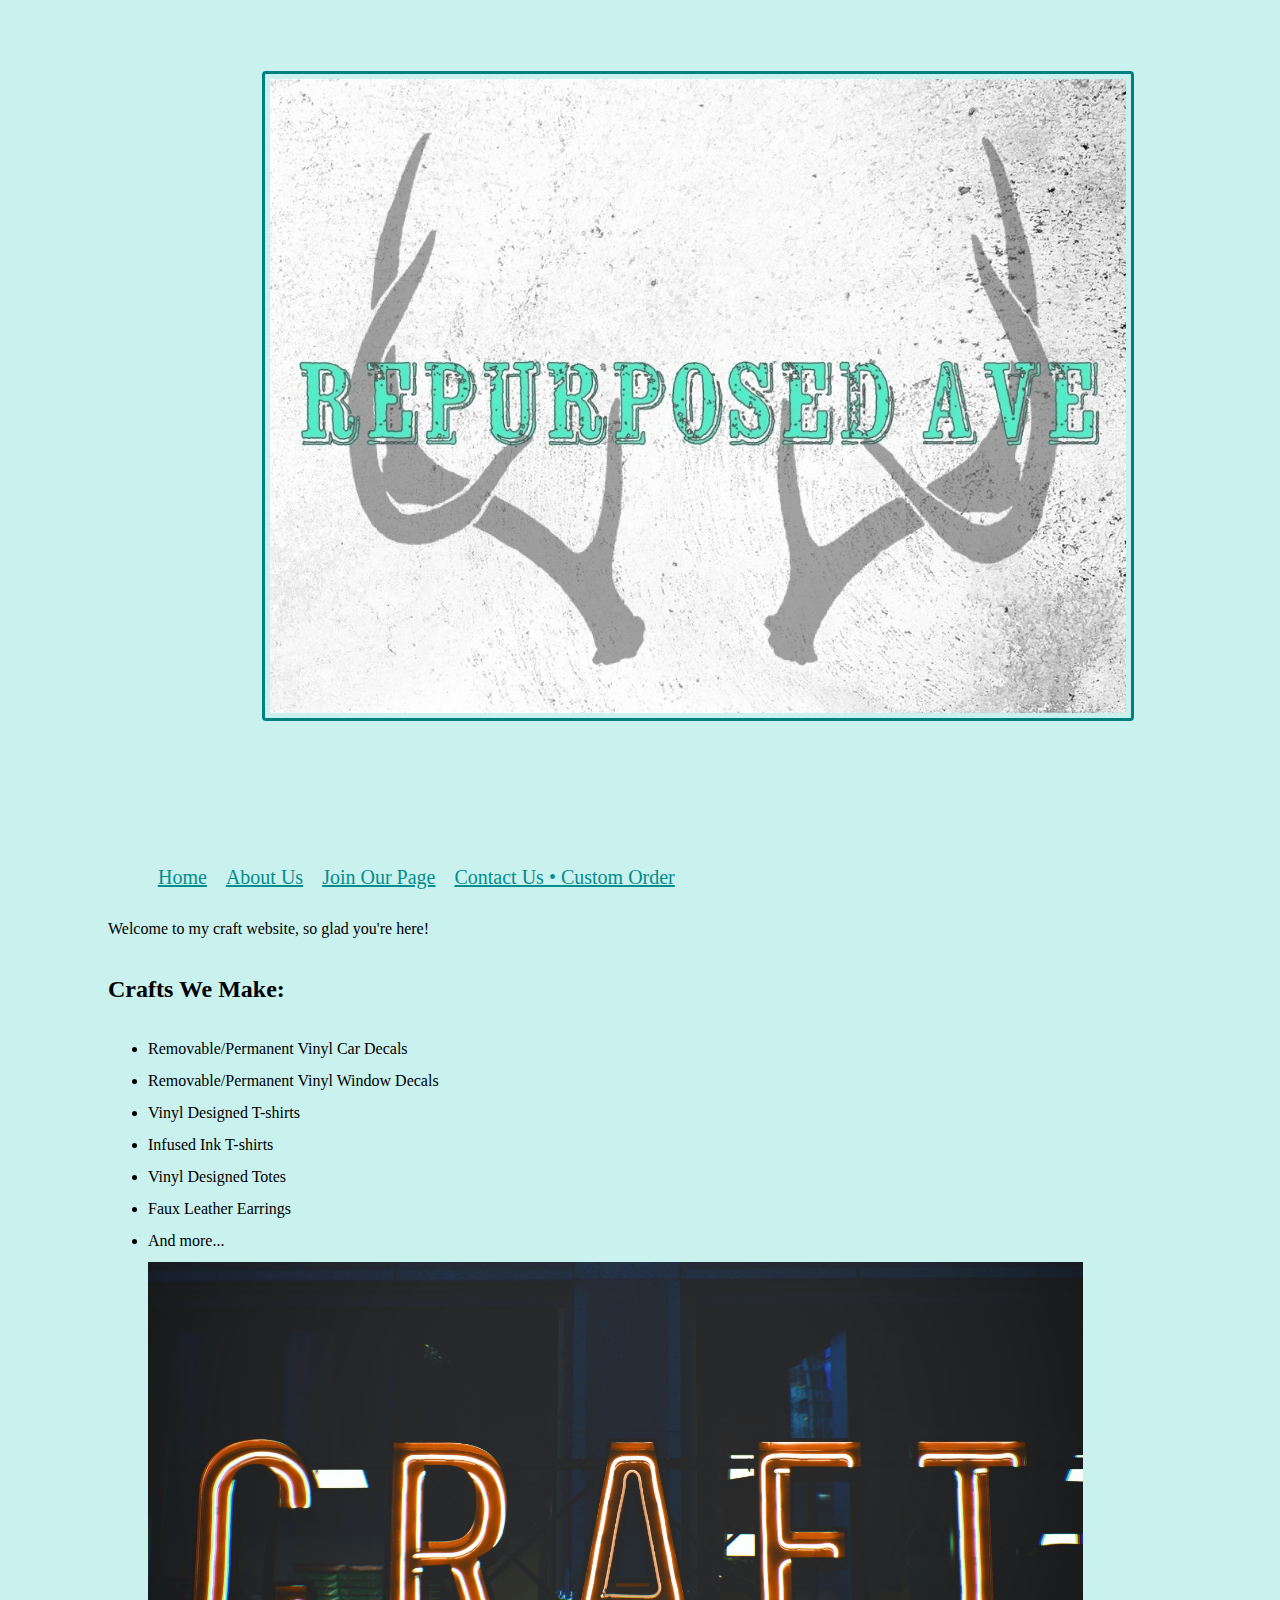
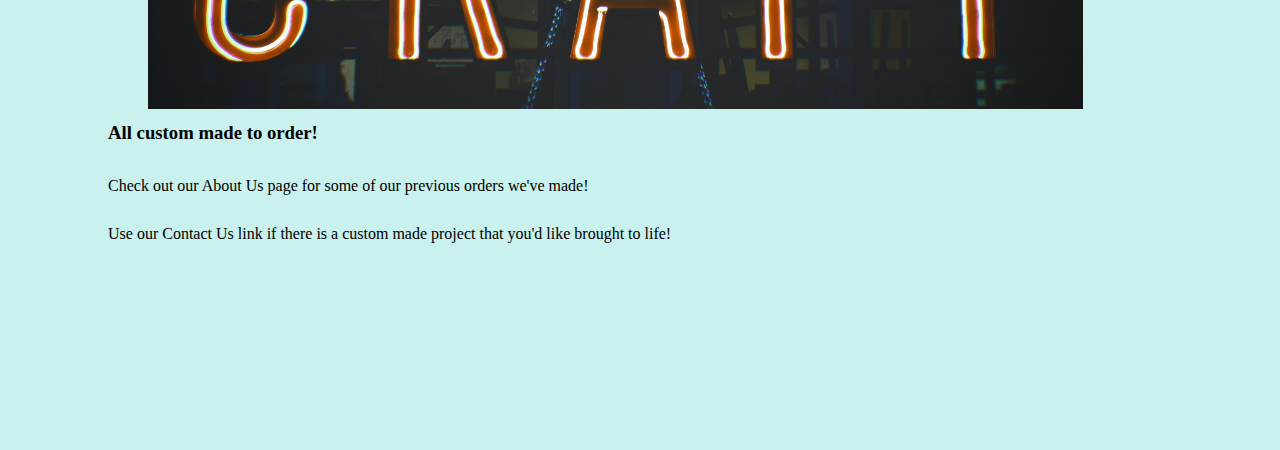
<file: Web Design/Index.html>
<!DOCTYPE html>
<html lang="en">
<head>
  <meta charset="UTF-8">
  <meta name="viewport" content="width=device-width, initial-scale=1.0">
  <title>Web Design - Final Project</title>
  <link rel="stylesheet" href="style.css">
</head>
<body>
  <h1 id="hh1"><img src="Website Images/RepurposedAveLogo.jpg" class="photo1" alt="photo1"></h1>
   
  <nav id="pages">
   <ul>
    <a href="Index.html" class="navigation">Home</a>
    <a href="About.html" class="navigation">About Us</a>
    <a href="Join.html" class="navigation">Join Our Page</a>
    <a href="ContactUs.html" class="navigation">Contact Us • Custom Order</a>
  </ul> 
  </nav>

   <p>Welcome to my craft website, so glad you're here!</p>

    
  <h2 id="crafts">Crafts We Make:</h2>
    <ul>
     <li>Removable/Permanent Vinyl Car Decals</li>
     <li>Removable/Permanent Vinyl Window Decals</li>
     <li>Vinyl Designed T-shirts</li>
     <li>Infused Ink T-shirts</li>
     <li>Vinyl Designed Totes</li>
     <li>Faux Leather Earrings</li>
     <li>And more...</li>
     <img src="Website Images/craftimage.jpg" class="photo2" alt="photo2">
    </ul>
  
  <h3 id="crafts2">All custom made to order!</h3>
   <p>Check out our About Us page for some of our previous orders we've made!</p>
   <p class="bottom">Use our Contact Us link if there is a custom made project that you'd like brought to life!</p>

</body>
</html>
</file>
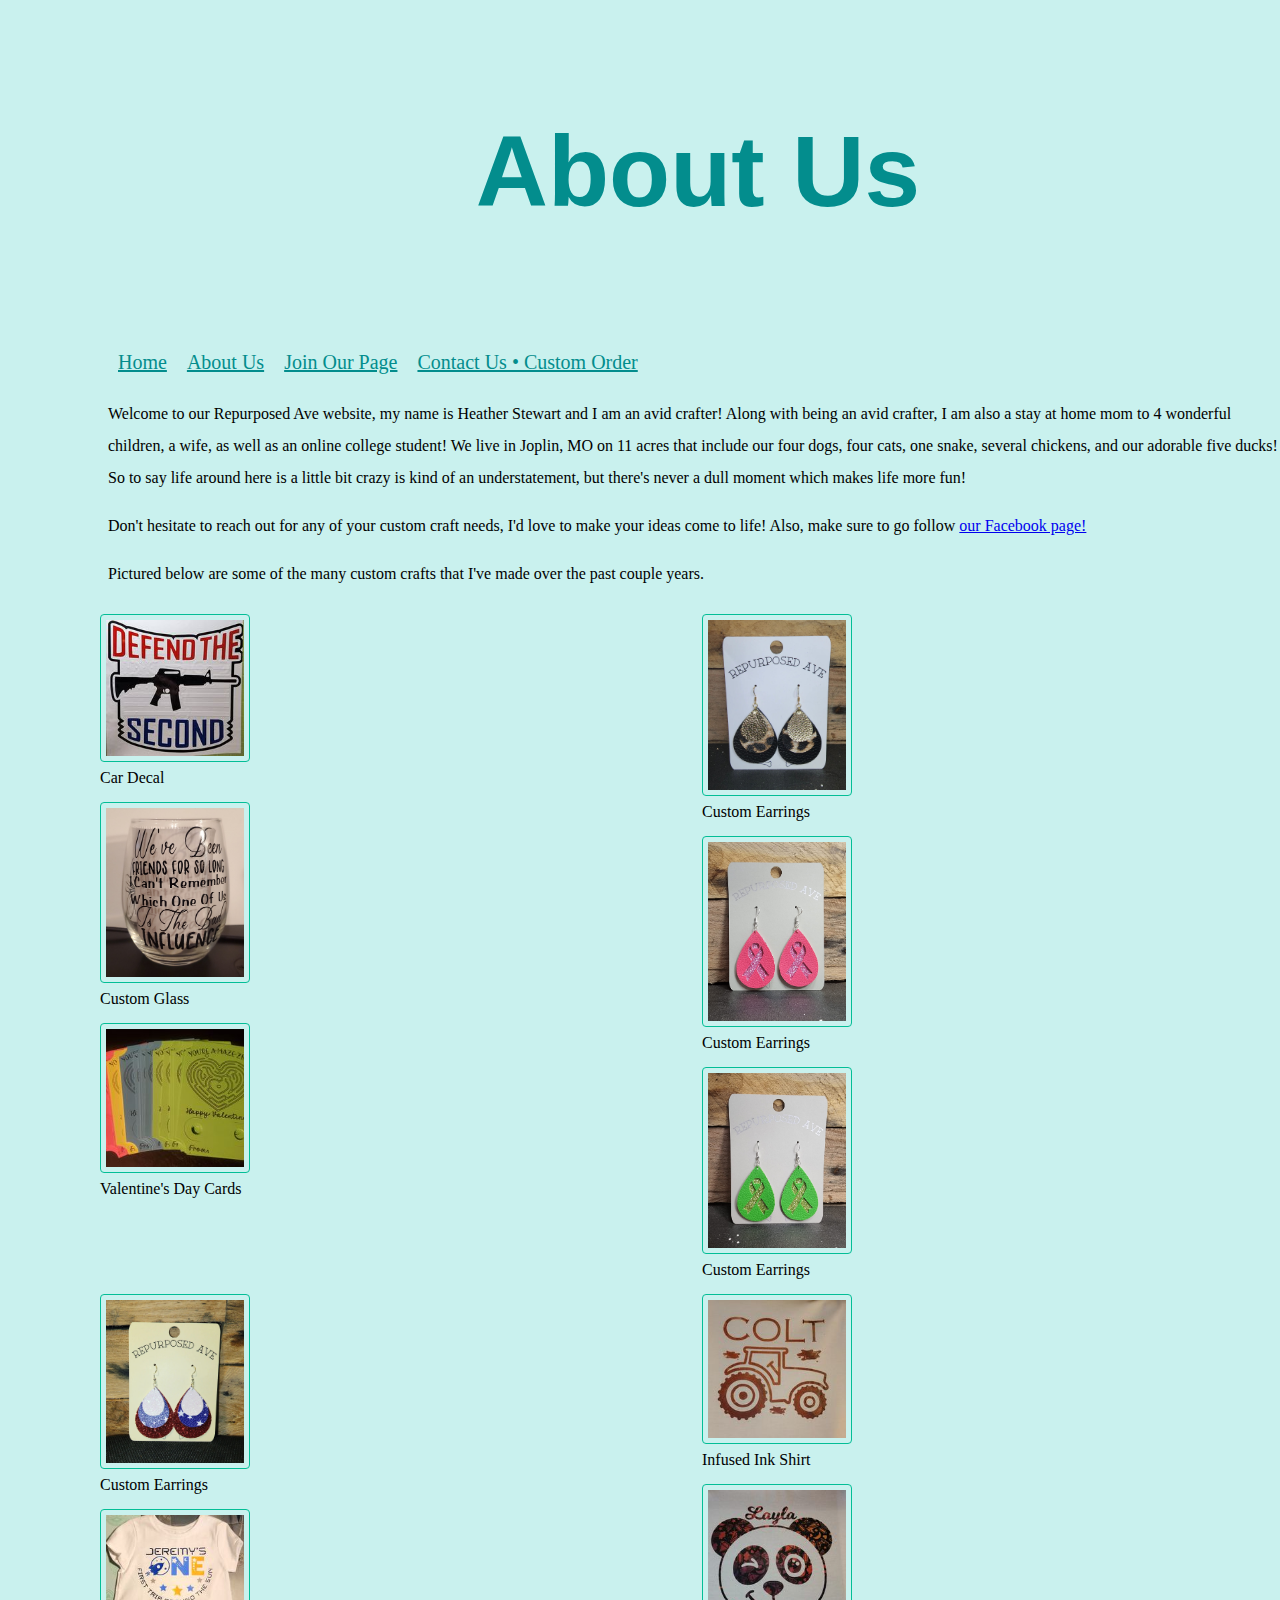
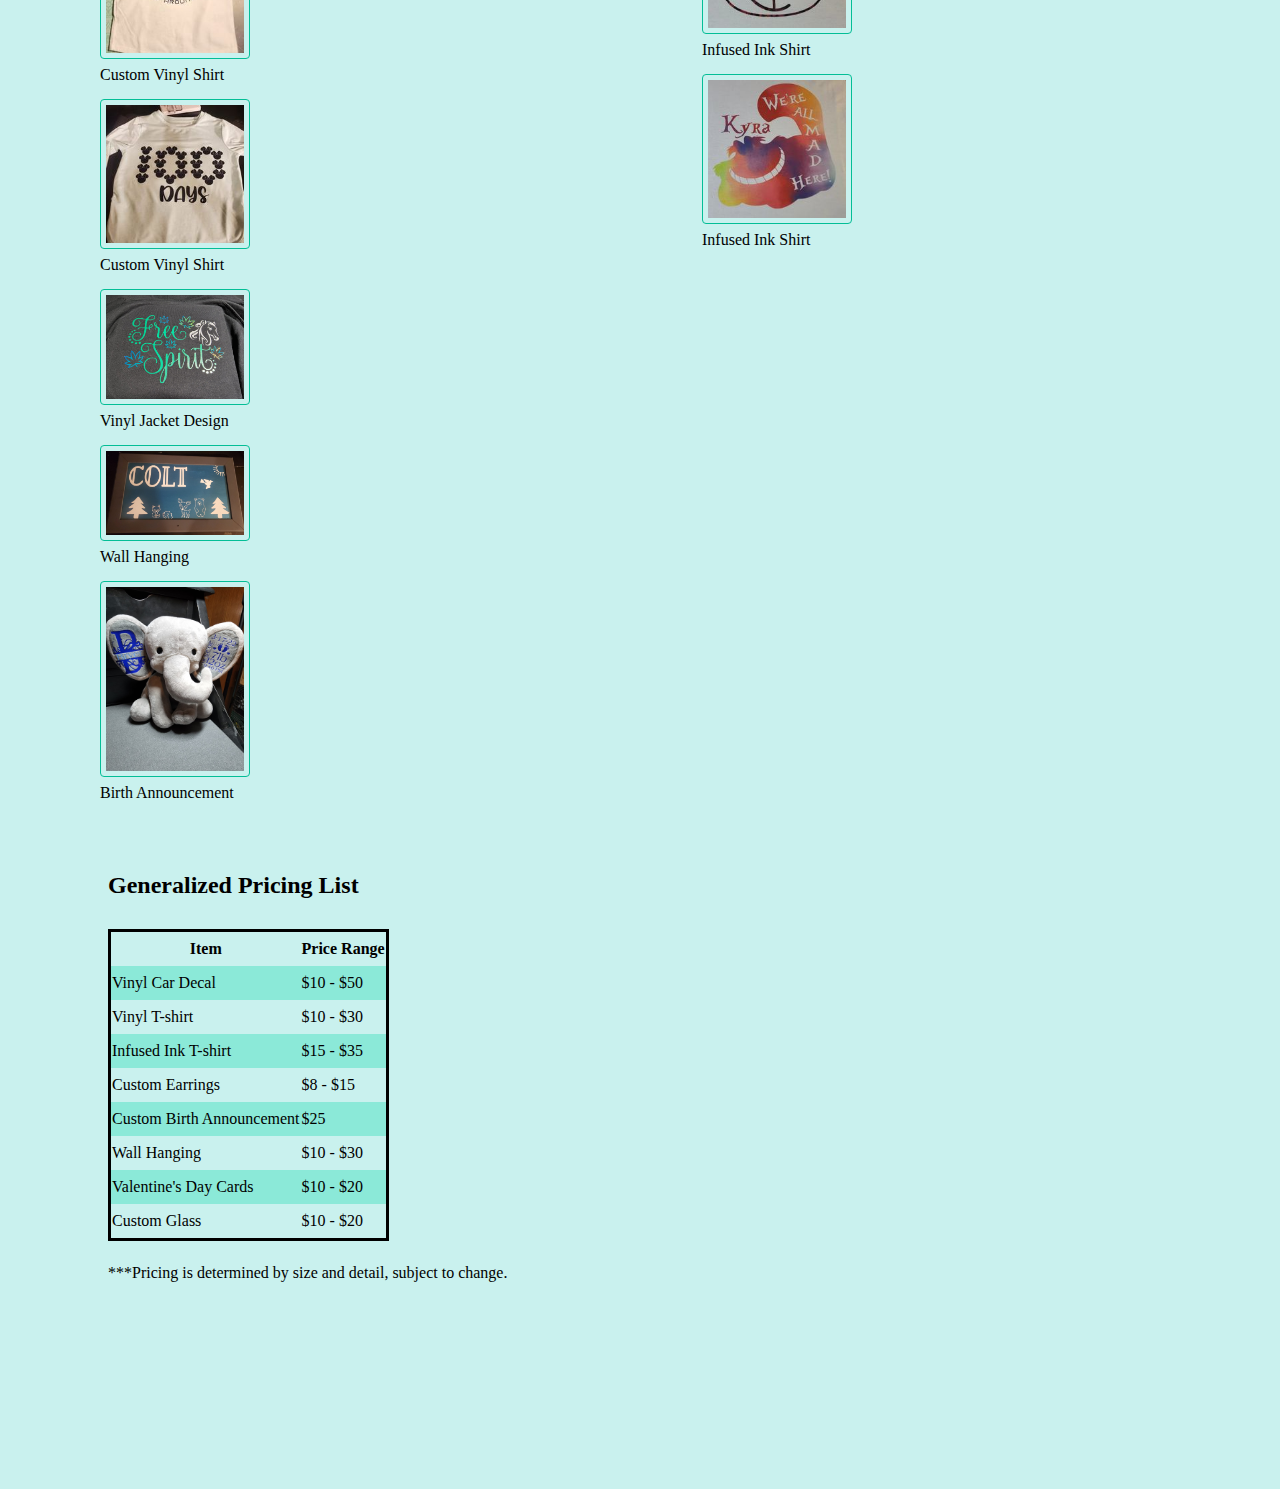
<file: Web Design/About.html>
<!DOCTYPE html>
<html lang="en">
<head>
  <meta charset="UTF-8">
  <meta name="viewport" content="width=device-width, initial-scale=1.0">
  <title>Web Design - Final Project</title>
  <link rel="stylesheet" href="style.css">
</head>
<body>
  <h1 id="hh1">About Us</h1>
  
  <nav id="pages" class="pages">
    <a href="Index.html" class="navigation">Home</a>
    <a href="About.html" class="navigation">About Us</a>
    <a href="Join.html" class="navigation">Join Our Page</a>
    <a href="ContactUs.html" class="navigation">Contact Us • Custom Order</a>
  </nav>

      <p class="about">Welcome to our Repurposed Ave website, my name is Heather Stewart and I am an avid crafter! Along with being an avid crafter, I am also a stay
        at home mom to 4 wonderful children, a wife, as well as an online college student! We live in Joplin, MO on 11 acres that include our four dogs, four cats, one snake, 
        several chickens, and our adorable five ducks! So to say life around here is a little bit crazy is kind of an understatement, but there's never a dull moment which makes life more fun!
      </p>
      <p>Don't hesitate to reach out for any of your custom craft needs, I'd love to make your ideas come to life! Also, make sure to go follow <a target="_blank" href="https://www.facebook.com/RepurposedAve">our Facebook page!</a></p>
      <p>Pictured below are some of the many custom crafts that I've made over the past couple years.</p>

      <div class="row">
        <div class="column">
          <img src="Website Images/CarDecalDesign1.jpg" class="image3"><figcaption>Car Decal</figcaption>
          <img src="Website Images/CustomGlass.jpg" class="image3"><figcaption>Custom Glass</figcaption>
          <img src="Website Images/CustomValentine'sDayCards.jpg" class="image3"><figcaption>Valentine's Day Cards</figcaption>
        </div>
        <div class="column">
          <img src="Website Images/CustomEarrings1.jpg" class="image3"><figcaption>Custom Earrings</figcaption>
          <img src="Website Images/CustomEarrings2.jpg" class="image3"><figcaption>Custom Earrings</figcaption>
          <img src="Website Images/CustomEarrings3.jpg" class="image3"><figcaption>Custom Earrings</figcaption>
        </div>
        <div class="column">
          <img src="Website Images/CustomEarrings4.jpg" class="image3"><figcaption>Custom Earrings</figcaption>
          <img src="Website Images/CustomVinylShirt.jpg" class="image3"><figcaption>Custom Vinyl Shirt</figcaption>
          <img src="Website Images/VinylShirtDesign1.jpg" class="image3"><figcaption>Custom Vinyl Shirt</figcaption>
        </div>
        <div class="column">
          <img src="Website Images/InfusedInkShirtDesign.jpg" class="image3"><figcaption>Infused Ink Shirt</figcaption>
          <img src="Website Images/InfusedInkShirtDesign2.jpg" class="image3"><figcaption>Infused Ink Shirt</figcaption>
          <img src="Website Images/InfusedInkShirtDesign3.jpg" class="image3"><figcaption>Infused Ink Shirt</figcaption>
        </div>
        <div class="column">
          <img src="Website Images/Jacketdesign.jpg" class="image3"><figcaption>Vinyl Jacket Design</figcaption>
          <img src="Website Images/WallHanging.jpg" class="image3"><figcaption>Wall Hanging</figcaption>
          <img src="Website Images/CustomBirthAnnouncement.jpg" class="image3"><figcaption>Birth Announcement</figcaption>
        </div>
      </div>   
      &nbsp;
      &nbsp;
      &nbsp;
      &nbsp;
      &nbsp;
      &nbsp;
      &nbsp;
      <h2>Generalized Pricing List</h2>
      <table>
        <tr>
          <th>Item</th>
          <th>Price Range</th>
        </tr>
        <tr>
          <td>Vinyl Car Decal</td>
          <td>$10 - $50</td>
        </tr>
        <tr>
          <td>Vinyl  T-shirt</td>
          <td>$10 - $30</td>
        </tr>
        <tr>
          <td>Infused Ink  T-shirt</td>
          <td>$15 - $35</td>
        </tr>
        <tr>
          <td>Custom Earrings</td>
          <td>$8 - $15</td>
        </tr>
        <tr>
          <td>Custom Birth Announcement</td>
          <td>$25</td>
        </tr>
        <tr>
          <td>Wall Hanging</td>
          <td>$10 - $30</td>
        </tr>
        <tr>
          <td>Valentine's Day Cards</td>
          <td>$10 - $20</td>
        </tr>
        <tr>
          <td>Custom Glass</td>
          <td>$10 - $20</td>
        </tr>
      </table> 
      <p class="bottom2">***Pricing is determined by size and detail, subject to change.</p>

</body>
</html>
</file>
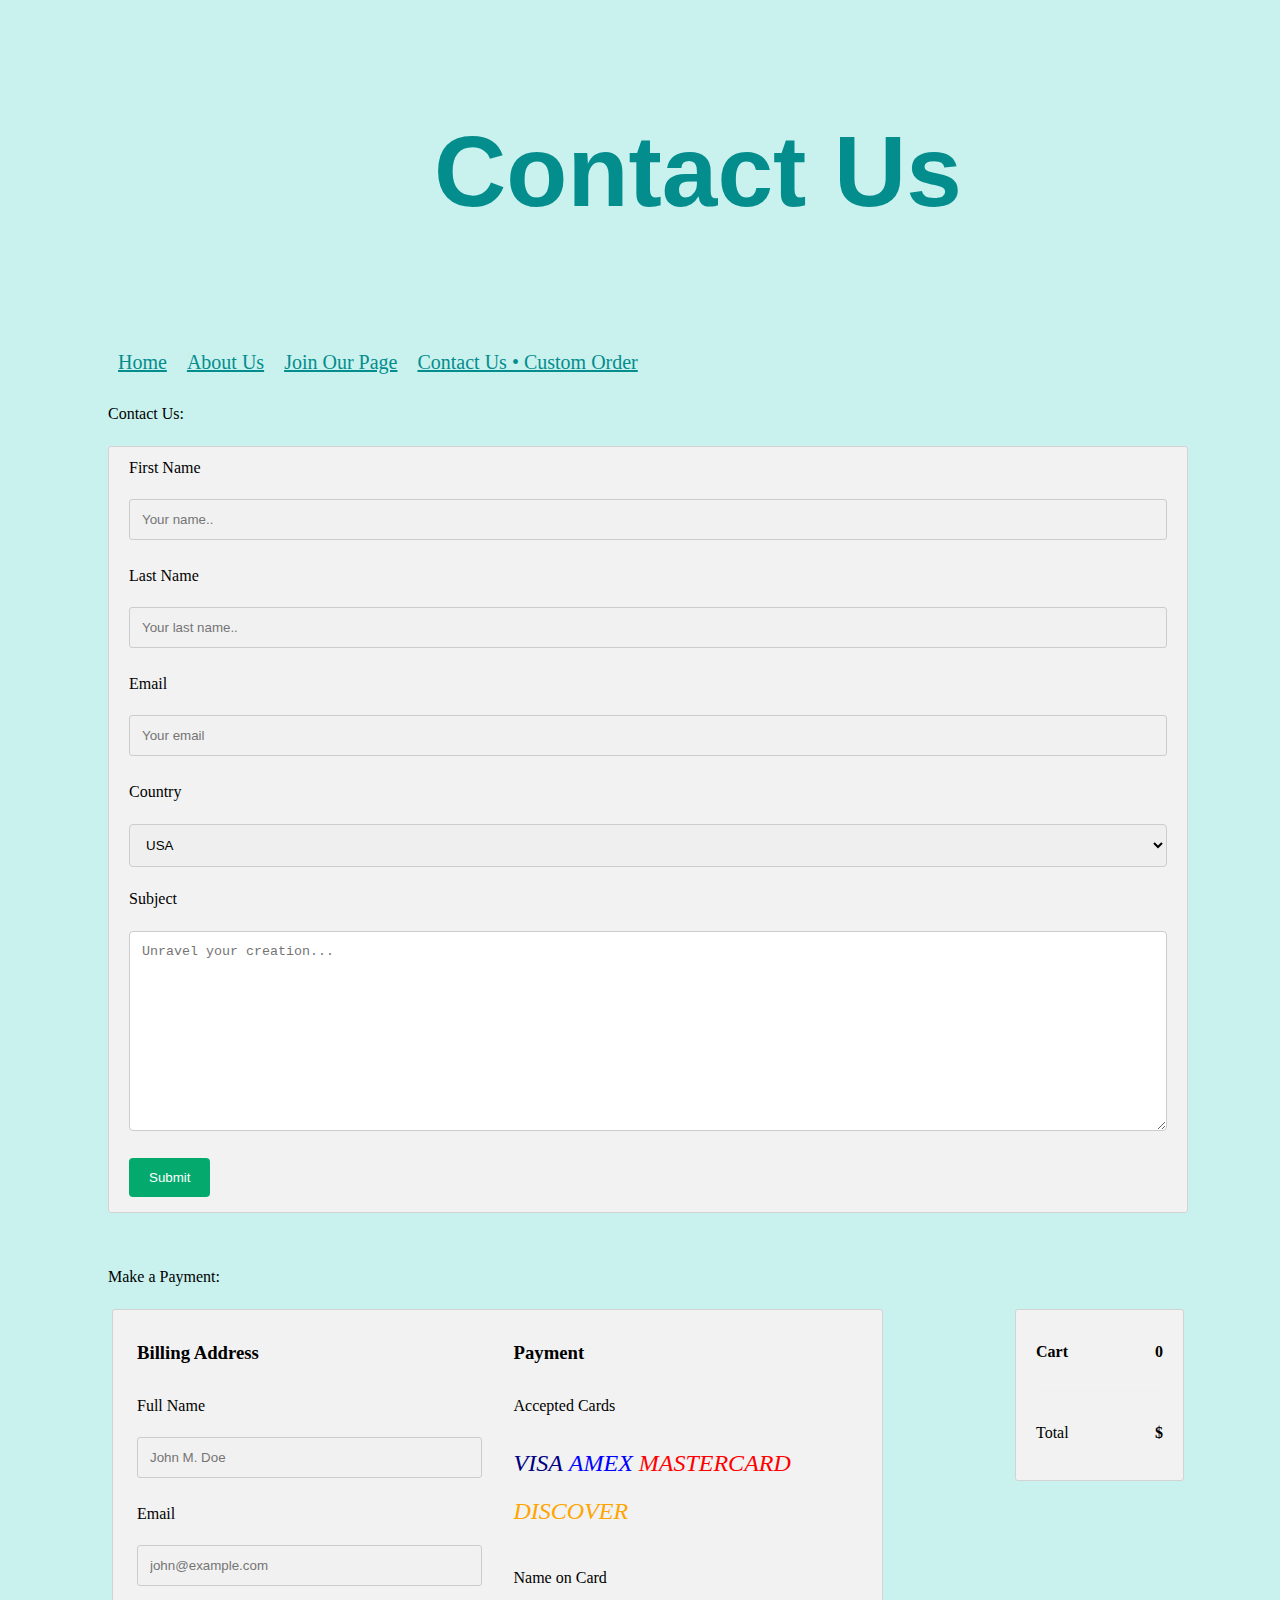
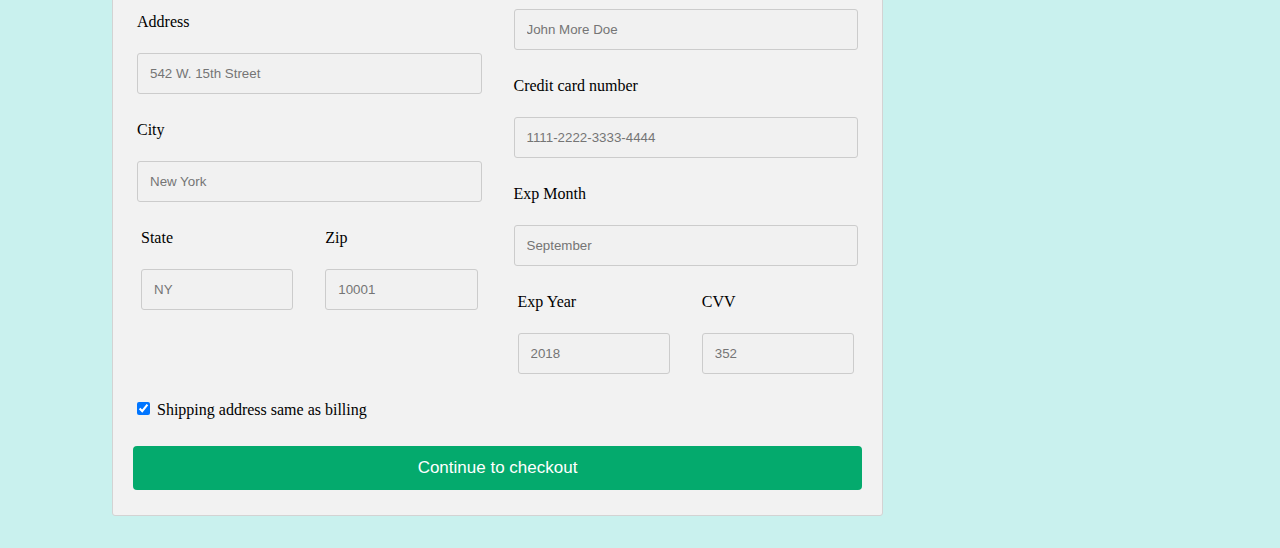
<file: Web Design/ContactUs.html>
<!DOCTYPE html>
<html lang="en">
<head>
  <meta charset="UTF-8">
  <meta name="viewport" content="width=device-width, initial-scale=1.0">
  <title>Web Design - Final Project</title>
  <link rel="stylesheet" href="style.css">
</head>
<body>
  <h1 id="hh1">Contact Us</h1>
  
  <nav id="pages" class="pages">
    <a href="Index.html" class="navigation">Home</a>
    <a href="About.html" class="navigation">About Us</a>
    <a href="Join.html" class="navigation">Join Our Page</a>
    <a href="ContactUs.html" class="navigation">Contact Us • Custom Order</a>
  </nav>

<p>Contact Us:</p>
  <div class="container">
    <form action="action_page.php">
  
      <label for="fname">First Name</label>
      <input type="text" id="fname" name="firstname" placeholder="Your name..">
  
      <label for="lname">Last Name</label>
      <input type="text" id="lname" name="lastname" placeholder="Your last name..">

      <label for="email">Email</label>
      <input type="text" id="email" name="email" placeholder="Your email">
  
      <label for="country">Country</label>
      <select id="country" name="country">
        <option value="usa">USA</option>
        <option value="australia">Australia</option>
        <option value="canada">Canada</option>
      </select>
  
      <label for="subject">Subject</label>
      <textarea id="subject" name="subject" placeholder="Unravel your creation..." style="height:200px"></textarea>
  
      <input type="submit" value="Submit">
  
    </form>
  </div> 
  &nbsp;
  &nbsp;
  &nbsp;
  &nbsp;
  &nbsp;
  &nbsp;
  &nbsp;
  &nbsp;

  <p>Make a Payment:</p>


  <div class="row">
    <div class="col-75">
      <div class="container">
        <form action="/action_page.php">
  
          <div class="row">
            <div class="col-50">
              <h3>Billing Address</h3>
              <label for="fname"><i class="fa fa-user"></i> Full Name</label>
              <input type="text" id="fname" name="firstname" placeholder="John M. Doe">
              <label for="email"><i class="fa fa-envelope"></i> Email</label>
              <input type="text" id="email" name="email" placeholder="john@example.com">
              <label for="adr"><i class="fa fa-address-card-o"></i> Address</label>
              <input type="text" id="adr" name="address" placeholder="542 W. 15th Street">
              <label for="city"><i class="fa fa-institution"></i> City</label>
              <input type="text" id="city" name="city" placeholder="New York">
  
              <div class="row">
                <div class="col-50">
                  <label for="state">State</label>
                  <input type="text" id="state" name="state" placeholder="NY">
                </div>
                <div class="col-50">
                  <label for="zip">Zip</label>
                  <input type="text" id="zip" name="zip" placeholder="10001">
                </div>
              </div>
            </div>
  
            <div class="col-50">
              <h3>Payment</h3>
              <label for="fname">Accepted Cards</label>
              <div class="icon-container">
                <i class="fa fa-cc-visa" style="color:navy;">VISA</i>
                <i class="fa fa-cc-amex" style="color:blue;">AMEX</i>
                <i class="fa fa-cc-mastercard" style="color:red;">MASTERCARD</i>
                <i class="fa fa-cc-discover" style="color:orange;">DISCOVER</i>
              </div>
              <label for="cname">Name on Card</label>
              <input type="text" id="cname" name="cardname" placeholder="John More Doe">
              <label for="ccnum">Credit card number</label>
              <input type="text" id="ccnum" name="cardnumber" placeholder="1111-2222-3333-4444">
              <label for="expmonth">Exp Month</label>
              <input type="text" id="expmonth" name="expmonth" placeholder="September">
  
              <div class="row">
                <div class="col-50">
                  <label for="expyear">Exp Year</label>
                  <input type="text" id="expyear" name="expyear" placeholder="2018">
                </div>
                <div class="col-50">
                  <label for="cvv">CVV</label>
                  <input type="text" id="cvv" name="cvv" placeholder="352">
                </div>
              </div>
            </div>
  
          </div>
          <label>
            <input type="checkbox" checked="checked" name="sameadr"> Shipping address same as billing
          </label>
          <input type="submit" value="Continue to checkout" class="btn">
        </form>
      </div>
    </div>
  
    <div class="col-25">
      <div class="container">
        <h4>Cart
          <span class="price" style="color:black">
            <i class="fa fa-shopping-cart"></i>
            <b>0</b>
          </span>
        </h4>
        <p><a href="#"></a> <span class="price"></span></p>
        <p><a href="#"></a> <span class="price"></span></p>
        <p><a href="#"></a> <span class="price"></span></p>
        <p><a href="#"></a> <span class="price"></span></p>
        <hr>
        <p>Total <span class="price" style="color:black"><b>$</b></span></p>
      </div>
    </div>
    &nbsp;
    &nbsp;
    &nbsp;
    &nbsp;
    &nbsp;
</div> 

  

</body>
</html>
</file>
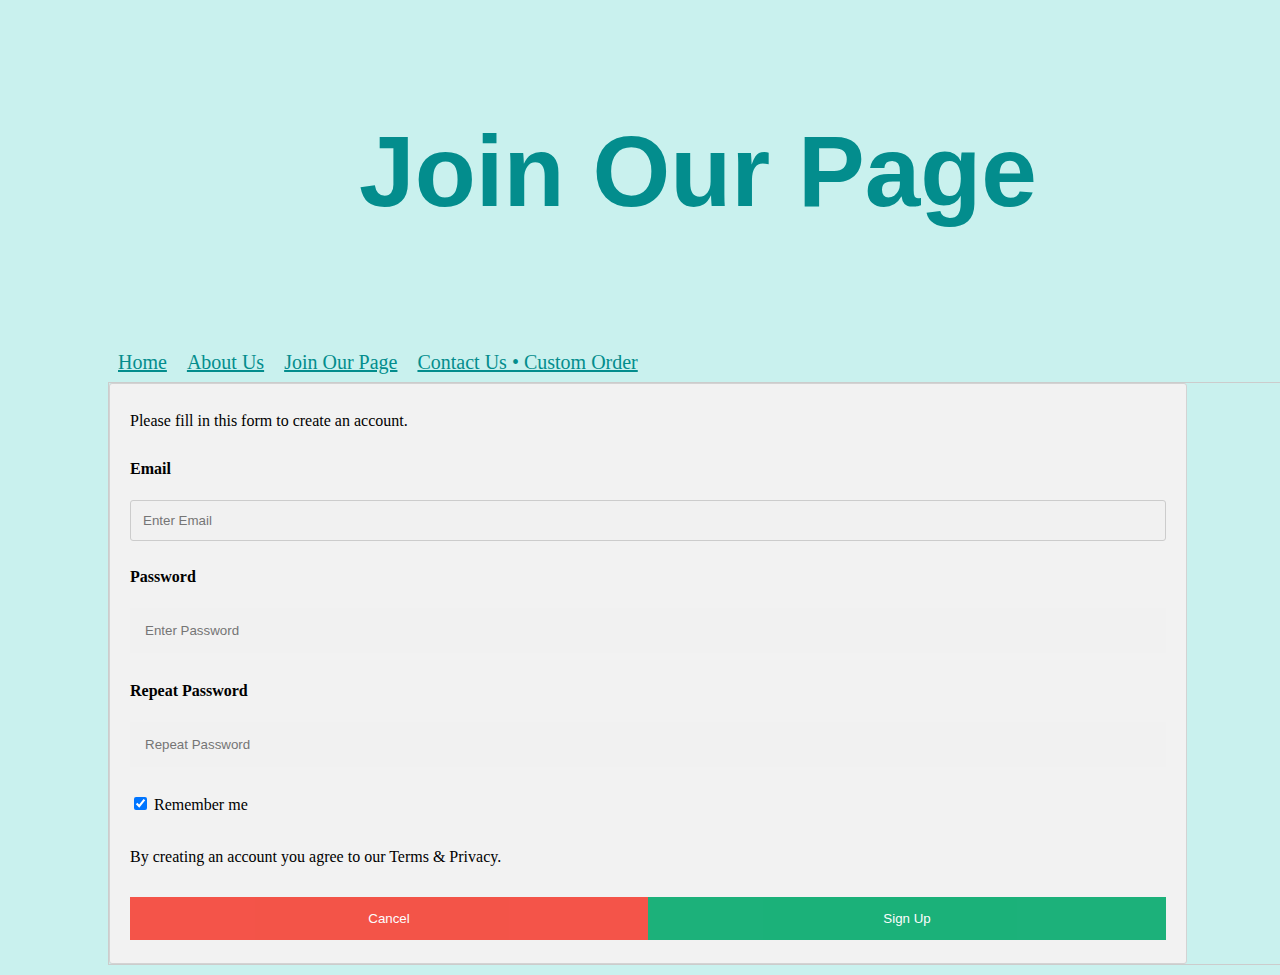
<file: Web Design/Join.html>
<!DOCTYPE html>
<html lang="en">
<head>
  <meta charset="UTF-8">
  <meta name="viewport" content="width=device-width, initial-scale=1.0">
  <title>Web Design - Final Project</title>
  <link rel="stylesheet" href="style.css">
</head>
<body>
  <h1 id="hh1">Join Our Page</h1>
  
  <nav id="pages" class="pages">
    <a href="Index.html" class="navigation">Home</a>
    <a href="About.html" class="navigation">About Us</a>
    <a href="Join.html" class="navigation">Join Our Page</a>
    <a href="ContactUs.html" class="navigation">Contact Us • Custom Order</a>
  </nav>

  <form action="action_page.php" style="border:1px solid #ccc">
    <div class="container">
      <p>Please fill in this form to create an account.</p>
        
      <label for="email"><b>Email</b></label>
      <input type="text" placeholder="Enter Email" name="email" required>
  
      <label for="psw"><b>Password</b></label>
      <input type="password" placeholder="Enter Password" name="psw" required>
  
      <label for="psw-repeat"><b>Repeat Password</b></label>
      <input type="password" placeholder="Repeat Password" name="psw-repeat" required>
  
      <label>
        <input type="checkbox" checked="checked" name="remember" style="margin-bottom:15px"> Remember me
      </label>
  
      <p>By creating an account you agree to our Terms & Privacy.</p>
  
      <div class="clearfix">
        <button type="button" class="cancelbtn">Cancel</button>
        <button type="submit" class="signupbtn">Sign Up</button>
      </div>
    </div>
  </form> 

</body>
</html>
</file>
<file: Web Design/style.css>
nav ul a{
font-size: 20px;
list-style-type: none;
text-align: center;
color: rgb(3, 141, 141);
}

.navigation {
  align-content: left;
  padding: 5px;
  padding-left: 10px;
  color: rgb(3, 141, 141);
}

.pages {
  list-style-type: none;
  font-size: 20px;
  color: rgb(3, 141, 141);
}

body {
background-color: rgba(187, 238, 234, 0.801);
width: 100vw;
height: 100vh;
line-height: 2;
padding-left: 100px;
}

h1 {
color: rgb(3, 141, 141);
padding: 4px 10px;
font-size: 100px;
text-align: center;
font-family:Impact, Haettenschweiler, 'Arial Narrow Bold', sans-serif;
}


.photo1 {
float: top;
align-content: center;
width:fit-content;
height: 650px;
border: solid teal ;
}

.photo2 {
  float: right;
  width: 100%;
  height: auto;
  border: none;
  margin-right: 200px;
  margin-left: 200px;
  padding-left: 200px;
}

.image3 {
  align-items: baseline;
}

.about {
  text-wrap: wrap;
}

figcaption {
  text-align:justify;
}

.bottom {
  padding-bottom: 200px;
}

.bottom2{
  padding-bottom: 200px;
}
/*forms*/
input[type=text], select, textarea {
    width: 100%; 
    padding: 12px;
    border: 1px solid #ccc;
    border-radius: 4px;
    box-sizing: border-box;
    margin-top: 6px;
    margin-bottom: 16px; 
    resize: vertical; 
}
  
  
input[type=submit] {
    background-color: #04AA6D;
    color: white;
    padding: 12px 20px;
    border: none;
    border-radius: 4px;
    cursor: pointer;
}
  
  
input[type=submit]:hover {
    background-color: #45a049;
}
  
 
.container {
    border-radius: 5px;
    background-color: #f2f2f2;
    padding: 20px;
    margin-right: 100px;
} 

* {box-sizing: border-box}


input[type=text], input[type=password] {
  width: 100%;
  padding: 15px;
  margin: 5px 0 22px 0;
  display: inline-block;
  border: none;
  background: #f1f1f1;
}

input[type=text]:focus, input[type=password]:focus {
  background-color: #ddd;
  outline: none;
}

hr {
  border: 1px solid #f1f1f1;
  margin-bottom: 25px;
}


button {
  background-color: #04AA6D;
  color: white;
  padding: 14px 20px;
  margin: 8px 0;
  border: none;
  cursor: pointer;
  width: 100%;
  opacity: 0.9;
}

button:hover {
  opacity:1;
}


.cancelbtn {
  padding: 14px 20px;
  background-color: #f44336;
}


.cancelbtn, .signupbtn {
  float: left;
  width: 50%;
}

.container {
  padding: 16px;
}

.clearfix::after {
  content: "";
  clear: both;
  display: table;
}

@media screen and (max-width: 300px) {
  .cancelbtn, .signupbtn {width: 100%;}
}

/*about page images*/

img {
    border: 1px solid #03be96;
    border-radius: 4px;
    padding: 5px;
    width: 150px;
  }

  .row {
    display: flex;
    flex-wrap: no-wrap;
    padding: 0 4px;
  }
  
  .column img {
    margin-top: 8px;
    vertical-align: middle;
  }

  .column {
    flex: 50%;
    padding: 0 4px;
  }


/*payment form*/
.row {
  display: -ms-flexbox; /* IE10 */
  display: flex;
  -ms-flex-wrap: wrap; /* IE10 */
  flex-wrap: wrap;
  margin: 0 -16px;
}

.col-25 {
  -ms-flex: 25%; /* IE10 */
  flex: 25%;
}

.col-50 {
  -ms-flex: 50%; /* IE10 */
  flex: 50%;
}

.col-75 {
  -ms-flex: 75%; /* IE10 */
  flex: 75%;
}

.col-25,
.col-50,
.col-75 {
  padding: 0 16px;
}

.container {
  background-color: #f2f2f2;
  padding: 5px 20px 15px 20px;
  border: 1px solid lightgrey;
  border-radius: 3px;
}

input[type=text] {
  width: 100%;
  margin-bottom: 20px;
  padding: 12px;
  border: 1px solid #ccc;
  border-radius: 3px;
}

label {
  margin-bottom: 10px;
  display: block;
}

.icon-container {
  margin-bottom: 20px;
  padding: 7px 0;
  font-size: 24px;
}

.btn {
  background-color: #04AA6D;
  color: white;
  padding: 12px;
  margin: 10px 0;
  border: none;
  width: 100%;
  border-radius: 3px;
  cursor: pointer;
  font-size: 17px;
}

.btn:hover {
  background-color: #45a049;
}

span.price {
  float: right;
  color: grey;
}

/* Responsive layout - when the screen is less than 800px wide, make the two columns stack on top of each other instead of next to each other (and change the direction - make the "cart" column go on top) */
@media (max-width: 800px) {
  .row {
    flex-direction: column-reverse;
  }
  .col-25 {
    margin-bottom: 20px;
  }
}

table {
  border: solid;
  border-collapse: collapse;
}

tr:nth-child(even){
  background-color: rgba(3, 216, 170, 0.315);
}
</file>
